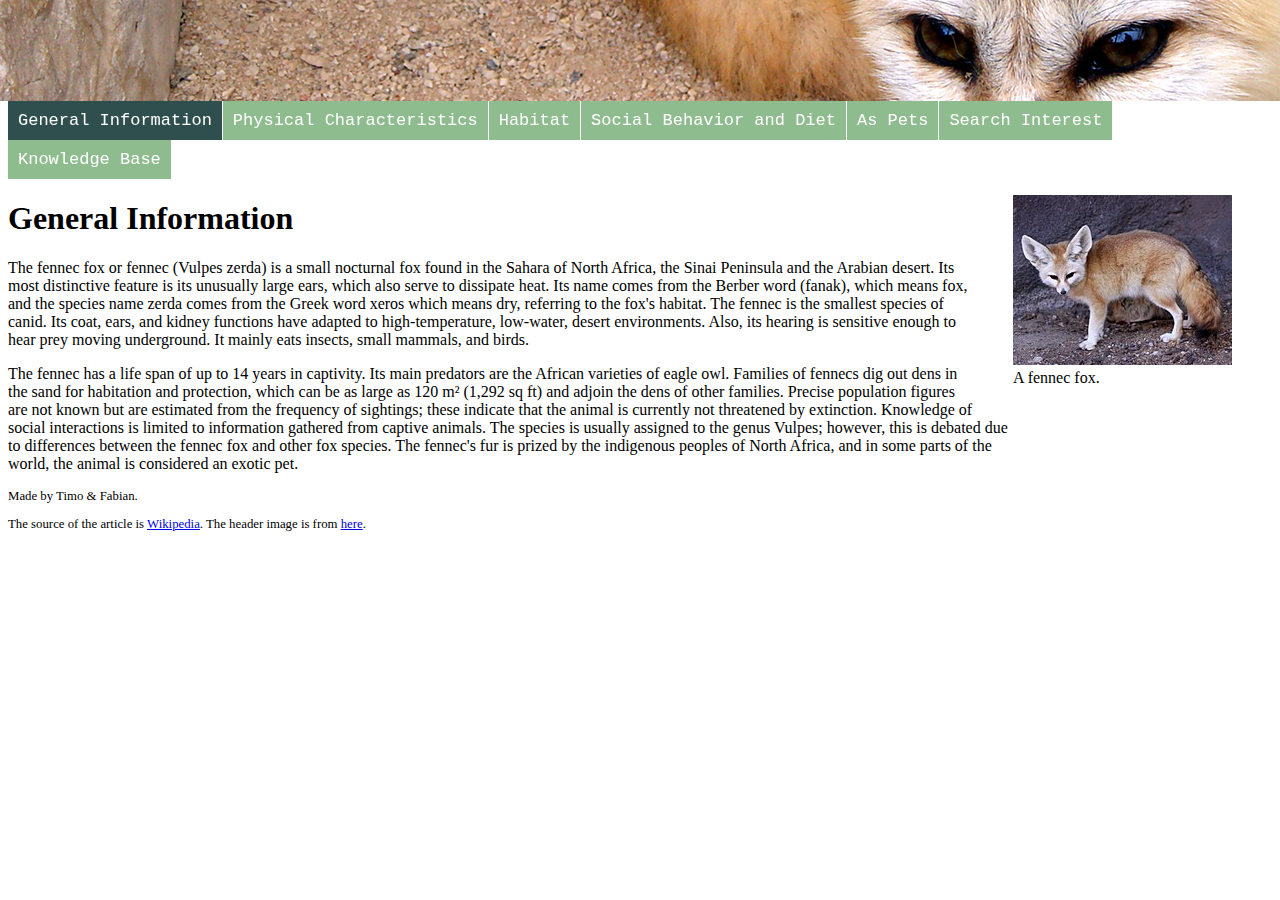
<file: index.html>
<!DOCTYPE html>
<html lang="en">
  <head>
    <meta charset="utf-8">
    <meta name="description" content="This site will tell you all you need to know about fennec foxes.">
    <meta name="keywords" content="fennec fox, general information">
    <script src="https://ajax.googleapis.com/ajax/libs/jquery/1.12.0/jquery.min.js"></script>
    <script src="script.js"></script>
    <link rel="stylesheet" href= "style.css">
    <title>Fennec Fox - General Information</title>
  </head>
  <body>
    <header>
      <img src="images/header.png" alt="fennec fox eyes">
    </header>
    <nav>
      <ul>
        <li><a href="index.html">General Information</a></li>
        <li><a href="characteristics.html">Physical Characteristics</a></li>
        <li><a href="habitat.html">Habitat</a></li>
        <li><a href="behavior.html">Social Behavior and Diet</a></li>
        <li><a href="pets.html">As Pets</a></li>
        <li><a href="interest.html">Search Interest</a></li>
        <li><a href = "knowledgebase.html">Knowledge Base</a></li>
      </ul>
    </nav>
    <aside>
      <figure>
        <img src="images/fennec-fox.jpg" alt="fennec fox">
        <figcaption>A fennec fox.</figcaption>
      </figure>
    </aside>
    <article>
      <h1>General Information</h1>
      
      <p>The fennec fox or fennec (Vulpes zerda) is a small nocturnal fox found in the Sahara of North Africa,
      the Sinai Peninsula and the Arabian desert. Its most distinctive feature is its unusually large ears, which also
      serve to dissipate heat. Its name comes from the Berber word (fanak), which means fox, and the species name zerda
      comes from the Greek word xeros which means dry, referring to the fox's habitat. The fennec is the smallest species
      of canid. Its coat, ears, and kidney functions have adapted to high-temperature, low-water, desert environments.
      Also, its hearing is sensitive enough to hear prey moving underground. It mainly eats insects, small mammals, and
      birds.</p>

      <p>The fennec has a life span of up to 14 years in captivity. Its main predators are the African varieties of eagle
      owl. Families of fennecs dig out dens in the sand for habitation and protection, which can be as large as 120 m²
      (1,292 sq ft) and adjoin the dens of other families. Precise population figures are not known but are estimated
      from the frequency of sightings; these indicate that the animal is currently not threatened by extinction. Knowledge
      of social interactions is limited to information gathered from captive animals. The species is usually assigned to
      the genus Vulpes; however, this is debated due to differences between the fennec fox and other fox species. The
      fennec's fur is prized by the indigenous peoples of North Africa, and in some parts of the world, the animal is
      considered an exotic pet.</p>
    </article>
    <footer>
      <p>Made by Timo & Fabian.</p>
      <p>The source of the article is <a href="https://en.wikipedia.org/wiki/Fennec_fox">Wikipedia</a>. The header image
      is from <a href="https://kids.nationalgeographic.com/animals/fennec-fox/#fennec-fox-sitting.jpg">here</a>.</p>
    </footer>
    <ul class="hidden customContextMenu">
      <li id="editRange">Selection options
        <ul>
          <li>Copy</li>
          <li>Cut</li>
          <li>Paste</li>
        </ul>
      </li>
      <li id="changeStyle">Change style
        <ul>
          <li>Bold</li>
          <li>Unbold</li>
          <li>Italic</li>
          <li>Unitalic</li>
        </ul>
      </li>
      <li id="changeColor">Change color
        <ul>
          <li>Black</li>
          <li>Gray</li>
          <li>Brown</li>
          <li>White</li>
        </ul>
      </li>
    </ul>
  </body>
</html>
</file>
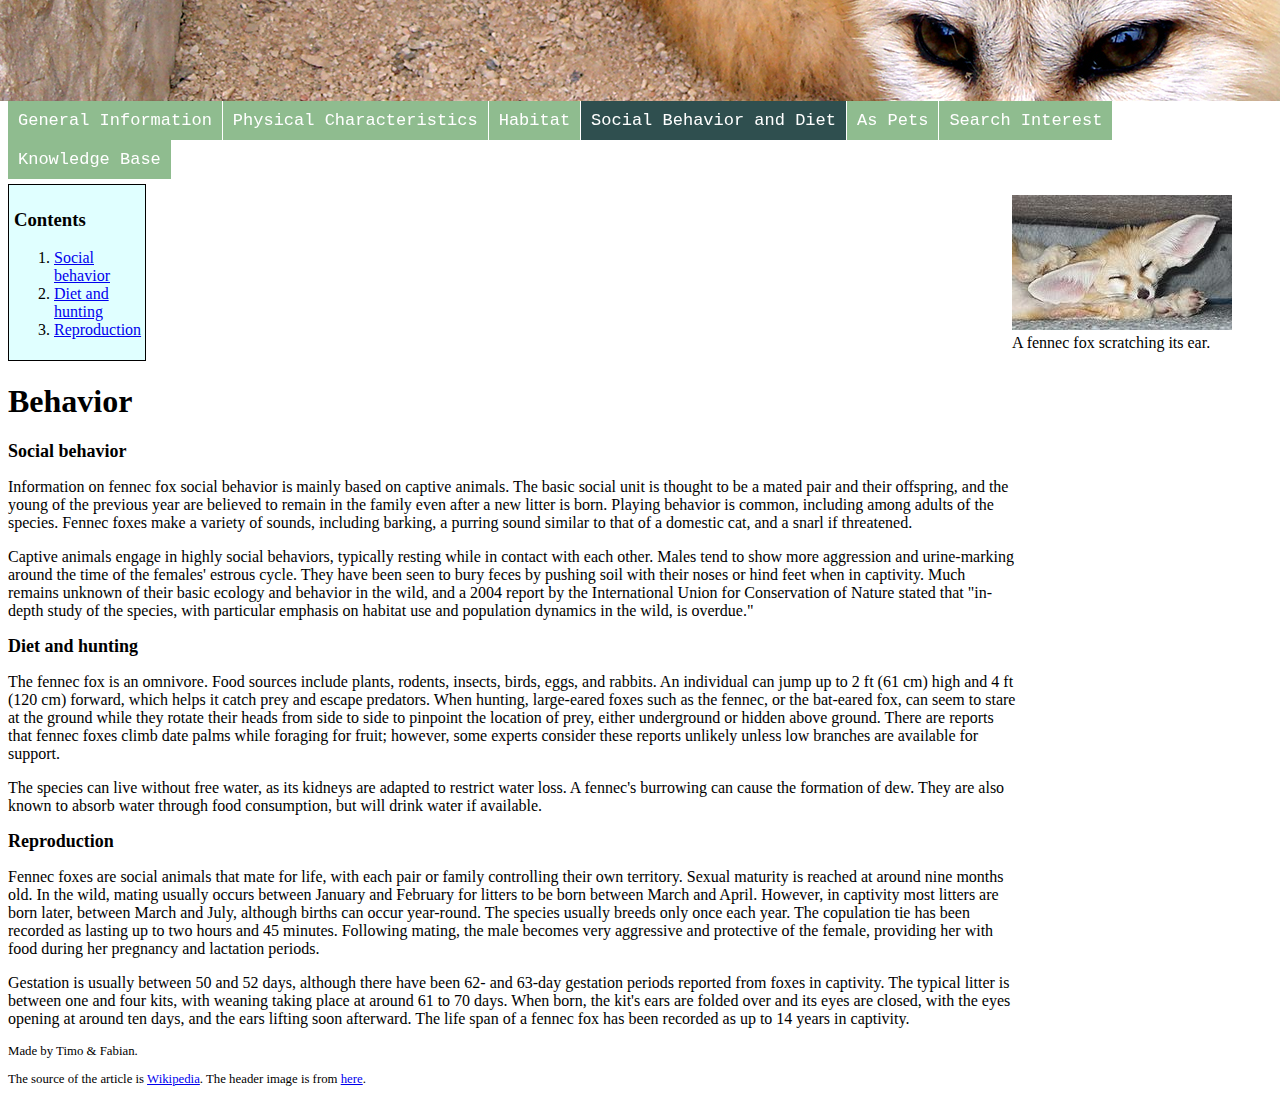
<file: behavior.html>
<!DOCTYPE html>
<html lang="en">
  <head>
    <meta charset="utf-8">
    <meta name="description" content="This page describes the social behavior of fennec foxes and their diet.">
    <meta name="keywords" content="fennec fox, social behavior, diet, reproduction, gestation">
    <script src="https://ajax.googleapis.com/ajax/libs/jquery/1.12.0/jquery.min.js"></script>
    <script src="script.js"></script>
    <link rel="stylesheet" href= "style.css">
    <title>Fennec Fox - Behavior</title>
  </head>
  <body>
    <header>
      <img src="images/header.png" alt="fennec fox eyes">
    </header>
    <nav>
      <ul>
        <li><a href="index.html">General Information</a></li>
        <li><a href="characteristics.html">Physical Characteristics</a></li>
        <li><a href="habitat.html">Habitat</a></li>
        <li><a href="behavior.html">Social Behavior and Diet</a></li>
        <li><a href="pets.html">As Pets</a></li>
        <li><a href="interest.html">Search Interest</a></li>
        <li><a href = "knowledgebase.html">Knowledge Base</a></li>
      </ul>
    </nav>
    <aside>
      <figure>
        <img src="images/ear-scratch.jpg" alt="ear scratching">
        <figcaption>A fennec fox scratching its ear.</figcaption>
      </figure>
    </aside>
    <article>
      <h1>Behavior</h1>
      
      <h2>Social behavior</h2>
      
      <p>Information on fennec fox social behavior is mainly based on captive animals. The basic social unit is thought to
      be a mated pair and their offspring, and the young of the previous year are believed to remain in the family even
      after a new litter is born. Playing behavior is common, including among adults of the species. Fennec foxes make a
      variety of sounds, including barking, a purring sound similar to that of a domestic cat, and a snarl if threatened.</p>
      
      
      <p>Captive animals engage in highly social behaviors, typically resting while in contact with each other. Males tend
      to show more aggression and urine-marking around the time of the females' estrous cycle. They have been seen to bury
      feces by pushing soil with their noses or hind feet when in captivity. Much remains unknown of their basic ecology
      and behavior in the wild, and a 2004 report by the International Union for Conservation of Nature stated that
      "in-depth study of the species, with particular emphasis on habitat use and population dynamics in the wild, is
      overdue."</p>
      
      <h2>Diet and hunting</h2>
      
      
      <p>The fennec fox is an omnivore. Food sources include plants, rodents, insects, birds, eggs, and rabbits. An
      individual can jump up to 2 ft (61 cm) high and 4 ft (120 cm) forward, which helps it catch prey and escape
      predators. When hunting, large-eared foxes such as the fennec, or the bat-eared fox, can seem to stare at the ground
      while they rotate their heads from side to side to pinpoint the location of prey, either underground or hidden above
      ground. There are reports that fennec foxes climb date palms while foraging for fruit; however, some experts consider
      these reports unlikely unless low branches are available for support.</p>
      
      <p>The species can live without free water, as its kidneys are adapted to restrict water loss. A fennec's burrowing
      can cause the formation of dew. They are also known to absorb water through food consumption, but will drink water
      if available.</p>
      
      <h2>Reproduction</h2>
      
      <p>Fennec foxes are social animals that mate for life, with each pair or family controlling their own territory.
      Sexual maturity is reached at around nine months old. In the wild, mating usually occurs between January and February
      for litters to be born between March and April. However, in captivity most litters are born later, between March and
      July, although births can occur year-round. The species usually breeds only once each year. The copulation tie has
      been recorded as lasting up to two hours and 45 minutes. Following mating, the male becomes very aggressive and
      protective of the female, providing her with food during her pregnancy and lactation periods.</p>

      <p>Gestation is usually between 50 and 52 days, although there have been 62- and 63-day gestation periods reported
      from foxes in captivity. The typical litter is between one and four kits, with weaning taking place at around 61 to
      70 days. When born, the kit's ears are folded over and its eyes are closed, with the eyes opening at around ten
      days, and the ears lifting soon afterward. The life span of a fennec fox has been recorded as up to 14 years in
      captivity.</p>
    </article>
    <footer>
      <p>Made by Timo & Fabian.</p>
      <p>The source of the article is <a href="https://en.wikipedia.org/wiki/Fennec_fox">Wikipedia</a>. The header image
      is from <a href="https://kids.nationalgeographic.com/animals/fennec-fox/#fennec-fox-sitting.jpg">here</a>.</p>
    </footer>
    <ul class="hidden customContextMenu">
      <li id="editRange">Selection options
        <ul>
          <li>Copy</li>
          <li>Cut</li>
          <li>Paste</li>
        </ul>
      </li>
      <li id="changeStyle">Change style
        <ul>
          <li>Bold</li>
          <li>Unbold</li>
          <li>Italic</li>
          <li>Unitalic</li>
        </ul>
      </li>
      <li id="changeColor">Change color
        <ul>
          <li>Black</li>
          <li>Gray</li>
          <li>Brown</li>
          <li>White</li>
        </ul>
      </li>
    </ul>
  </body>
</html>
</file>
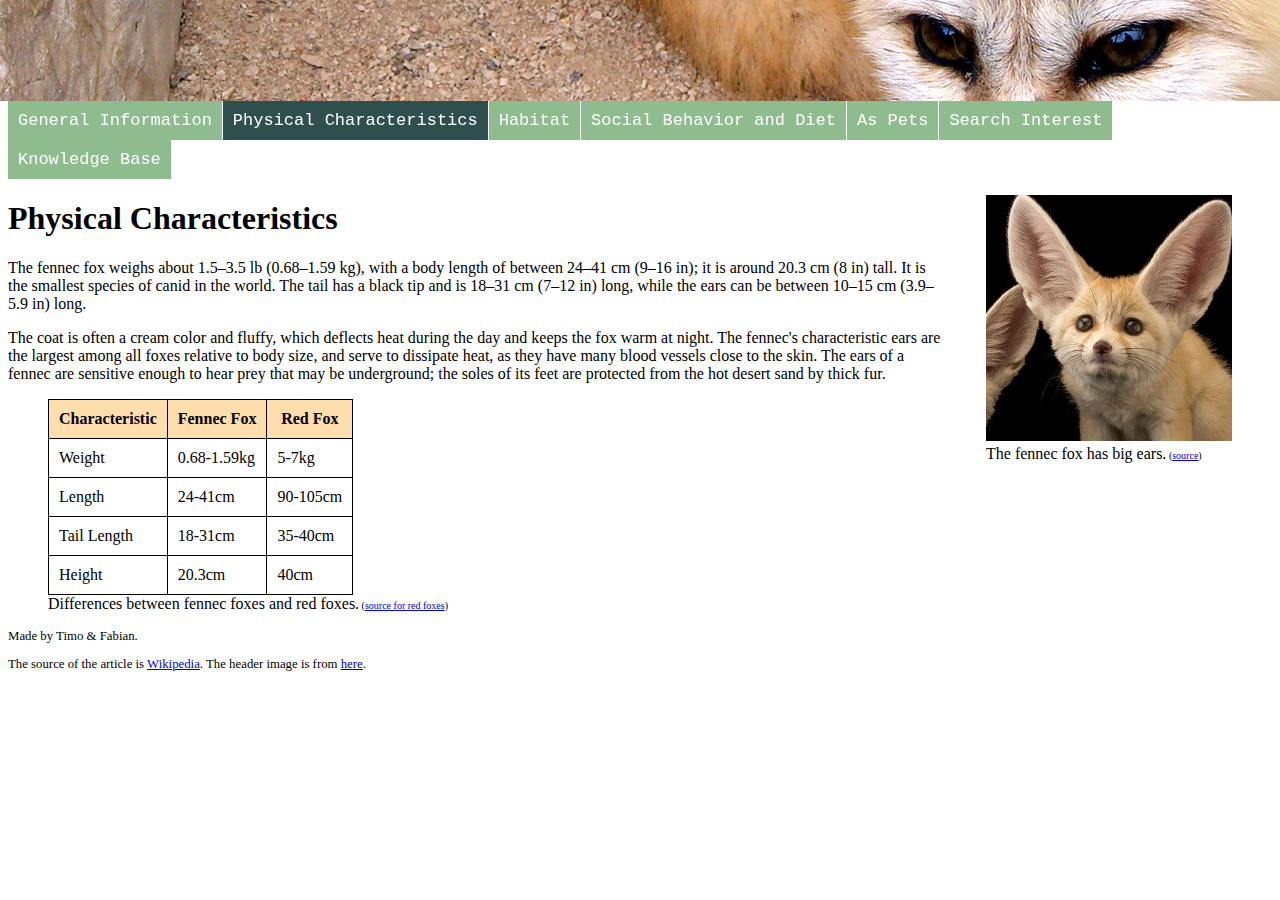
<file: characteristics.html>
<!DOCTYPE html>
<html lang="en">
  <head>
    <meta charset="utf-8">
    <meta name="description" content="This page describes the physical characteristics of the fennec fox and compares it
       to a red fox.">
    <meta name="keywords" content="fennec fox, physical characteristics, red fox, weight, length">
    <script src="https://ajax.googleapis.com/ajax/libs/jquery/1.12.0/jquery.min.js"></script>
    <script src="script.js"></script>
    <link rel="stylesheet" href= "style.css">
    <title>Fennec Fox - Physical Characteristics</title>
  </head>
  <body>
    <header>
      <img src="images/header.png" alt="fennec fox eyes">
    </header>
    <nav>
      <ul>
        <li><a href="index.html">General Information</a></li>
        <li><a href="characteristics.html">Physical Characteristics</a></li>
        <li><a href="habitat.html">Habitat</a></li>
        <li><a href="behavior.html">Social Behavior and Diet</a></li>
        <li><a href="pets.html">As Pets</a></li>
        <li><a href="interest.html">Search Interest</a></li>
        <li><a href = "knowledgebase.html">Knowledge Base</a></li>
      </ul>
    </nav>
    <aside>
      <figure>
        <img src="images/big-ears.jpg" alt="fox ears">
        <figcaption>The fennec fox has big ears.<span class="source">
          (<a href="https://www.nationalgeographic.com/animals/mammals/f/fennec-fox/">source</a>)</span>
        </figcaption>
      </figure>
    </aside>
    <article>
      <h1>Physical Characteristics</h1>
      
      <p>The fennec fox weighs about 1.5–3.5 lb (0.68–1.59 kg), with a body length of between 24–41 cm (9–16 in); it
      is around 20.3 cm (8 in) tall. It is the smallest species of canid in the world. The tail has a black tip and
      is 18–31 cm (7–12 in) long, while the ears can be between 10–15 cm (3.9–5.9 in) long.</p>

      <p>The coat is often a cream color and fluffy, which deflects heat during the day and keeps the fox warm at night.
      The fennec's characteristic ears are the largest among all foxes relative to body size, and serve to dissipate heat,
      as they have many blood vessels close to the skin. The ears of a fennec are sensitive enough to hear prey that may
      be underground; the soles of its feet are protected from the hot desert sand by thick fur.</p>
    </article>
    <figure>
      <table>
        <tr>
          <th>Characteristic</th>
          <th>Fennec Fox</th>
          <th>Red Fox</th>
        </tr>
        <tr>
          <td>Weight</td>
          <td>0.68-1.59kg</td>
          <td>5-7kg</td>
        </tr>
        <tr>
          <td>Length</td>
          <td>24-41cm</td>
          <td>90-105cm</td>
        </tr>
        <tr>
          <td>Tail Length</td>
          <td>18-31cm</td>
          <td>35-40cm</td>
        </tr>
        <tr>
          <td>Height</td>
          <td>20.3cm</td>
          <td>40cm</td>
        </tr>
      </table>
      <figcaption>Differences between fennec foxes and red foxes.<span class="source">
        (<a href="https://www.britannica.com/animal/red-fox-mammal">source for red foxes</a>)</span>
      </figcaption>
    </figure>
    <footer>
      <p>Made by Timo & Fabian.</p>
      <p>The source of the article is <a href="https://en.wikipedia.org/wiki/Fennec_fox">Wikipedia</a>. The header image
      is from <a href="https://kids.nationalgeographic.com/animals/fennec-fox/#fennec-fox-sitting.jpg">here</a>.</p>
    </footer>
    <ul class="hidden customContextMenu">
      <li id="editRange">Selection options
        <ul>
          <li>Copy</li>
          <li>Cut</li>
          <li>Paste</li>
        </ul>
      </li>
      <li id="changeStyle">Change style
        <ul>
          <li>Bold</li>
          <li>Unbold</li>
          <li>Italic</li>
          <li>Unitalic</li>
        </ul>
      </li>
      <li id="changeColor">Change color
        <ul>
          <li>Black</li>
          <li>Gray</li>
          <li>Brown</li>
          <li>White</li>
        </ul>
      </li>
    </ul>
  </body>
</html>
</file>
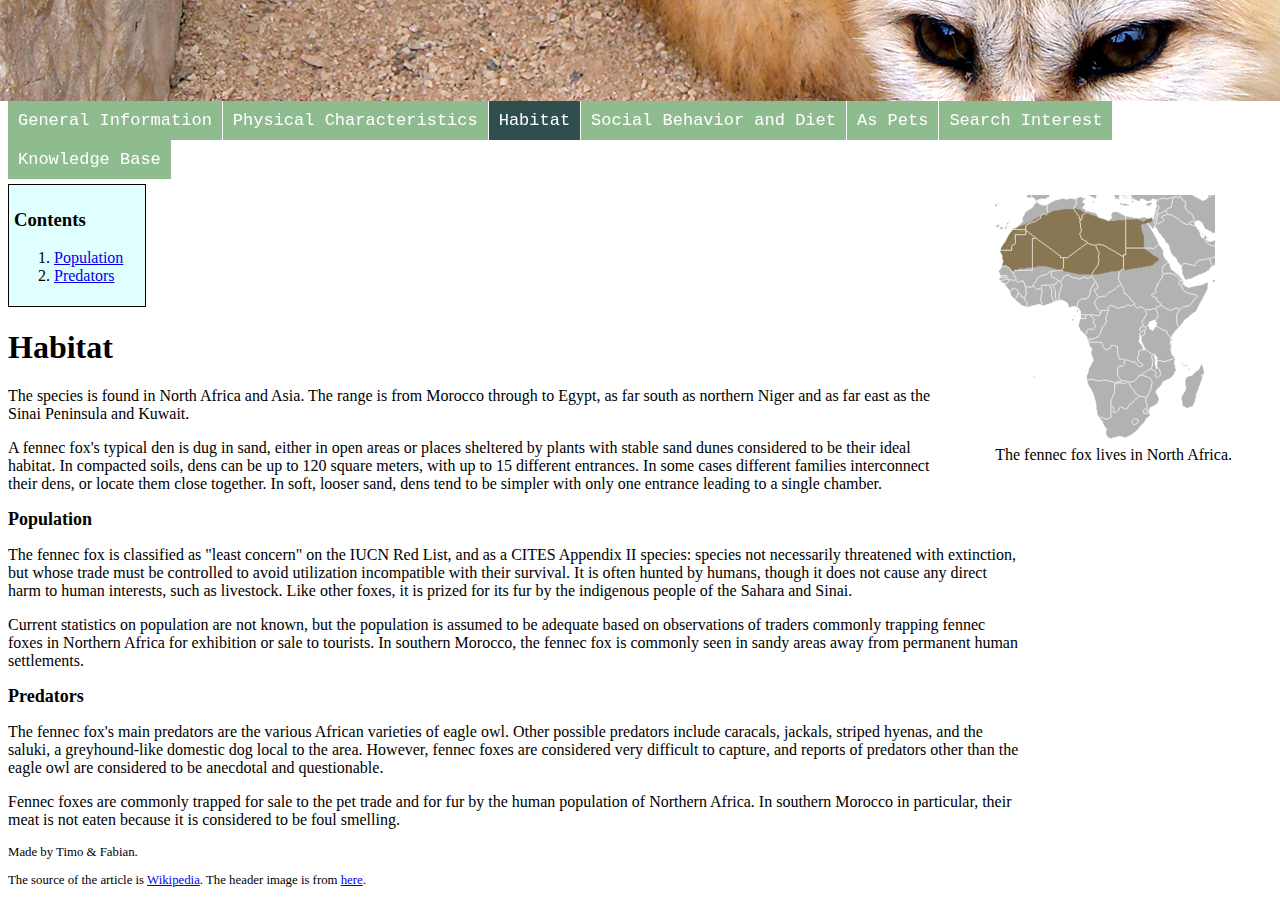
<file: habitat.html>
<!DOCTYPE html>
<html lang="en">
  <head>
    <meta charset="utf-8">
    <meta name="description" content="This page describes the habitat of a fennec fox, and talks about the population
      and the predators of fennec foxes.">
    <meta name="keywords" content= "fennec fox, habitat, population, predators">
    <script src="https://ajax.googleapis.com/ajax/libs/jquery/3.3.1/jquery.min.js"></script>
    <script src="script.js"></script>
    <link rel="stylesheet" href= "style.css">
    <title>Fennec Fox - Habitat</title>
  </head>
  <body>
    <header>
      <img src="images/header.png" alt="fennec fox eyes">
    </header>
    <nav>
      <ul>
        <li><a href="index.html">General Information</a></li>
        <li><a href="characteristics.html">Physical Characteristics</a></li>
        <li><a href="habitat.html">Habitat</a></li>
        <li><a href="behavior.html">Social Behavior and Diet</a></li>
        <li><a href="pets.html">As Pets</a></li>
        <li><a href="interest.html">Search Interest</a></li>
        <li><a href = "knowledgebase.html">Knowledge Base</a></li>
      </ul>
    </nav>
    <aside>
      <figure>
        <img src="images/location.png" alt="map of where the fennec lives">
        <figcaption>The fennec fox lives in North Africa.</figcaption>
      </figure>
    </aside>
    <article>
      <h1>Habitat</h1>
      
      <p>The species is found in North Africa and Asia. The range is from Morocco through to Egypt, as far south as
      northern Niger and as far east as the Sinai Peninsula and Kuwait.</p>
      
      <p>A fennec fox's typical den is dug in sand, either in open areas or places sheltered by plants with stable sand
      dunes considered to be their ideal habitat. In compacted soils, dens can be up to 120 square meters, with up to 15
      different entrances. In some cases different families interconnect their dens, or locate them close together. In
      soft, looser sand, dens tend to be simpler with only one entrance leading to a single chamber.</p>
      
      <h2>Population</h2>

      <p>The fennec fox is classified as "least concern" on the IUCN Red List, and as a CITES Appendix II species: species
      not necessarily threatened with extinction, but whose trade must be controlled to avoid utilization incompatible
      with their survival. It is often hunted by humans, though it does not cause any direct harm to human interests,
      such as livestock. Like other foxes, it is prized for its fur by the indigenous people of the Sahara and Sinai.</p>
      
      <p>Current statistics on population are not known, but the population is assumed to be adequate based on observations
      of traders commonly trapping fennec foxes in Northern Africa for exhibition or sale to tourists. In southern Morocco,
      the fennec fox is commonly seen in sandy areas away from permanent human settlements.</p>
      
      <h2>Predators</h2>
      
      <p>The fennec fox's main predators are the various African varieties of eagle owl. Other possible predators include
      caracals, jackals, striped hyenas, and the saluki, a greyhound-like domestic dog local to the area. However, fennec
      foxes are considered very difficult to capture, and reports of predators other than the eagle owl are considered to
      be anecdotal and questionable.</p>

      <p>Fennec foxes are commonly trapped for sale to the pet trade and for fur by the human population of Northern
      Africa. In southern Morocco in particular, their meat is not eaten because it is considered to be foul smelling.</p>
    </article>
    <footer>
      <p>Made by Timo & Fabian.</p>
      <p>The source of the article is <a href="https://en.wikipedia.org/wiki/Fennec_fox">Wikipedia</a>. The header image
      is from <a href="https://kids.nationalgeographic.com/animals/fennec-fox/#fennec-fox-sitting.jpg">here</a>.</p>
    </footer>
    <ul class="hidden customContextMenu">
      <li id="editRange">Selection options
        <ul>
          <li>Copy</li>
          <li>Cut</li>
          <li>Paste</li>
        </ul>
      </li>
      <li id="changeStyle">Change style
        <ul>
          <li>Bold</li>
          <li>Unbold</li>
          <li>Italic</li>
          <li>Unitalic</li>
        </ul>
      </li>
      <li id="changeColor">Change color
        <ul>
          <li>Black</li>
          <li>Gray</li>
          <li>Brown</li>
          <li>White</li>
        </ul>
      </li>
    </ul>
  </body>
</html>
</file>
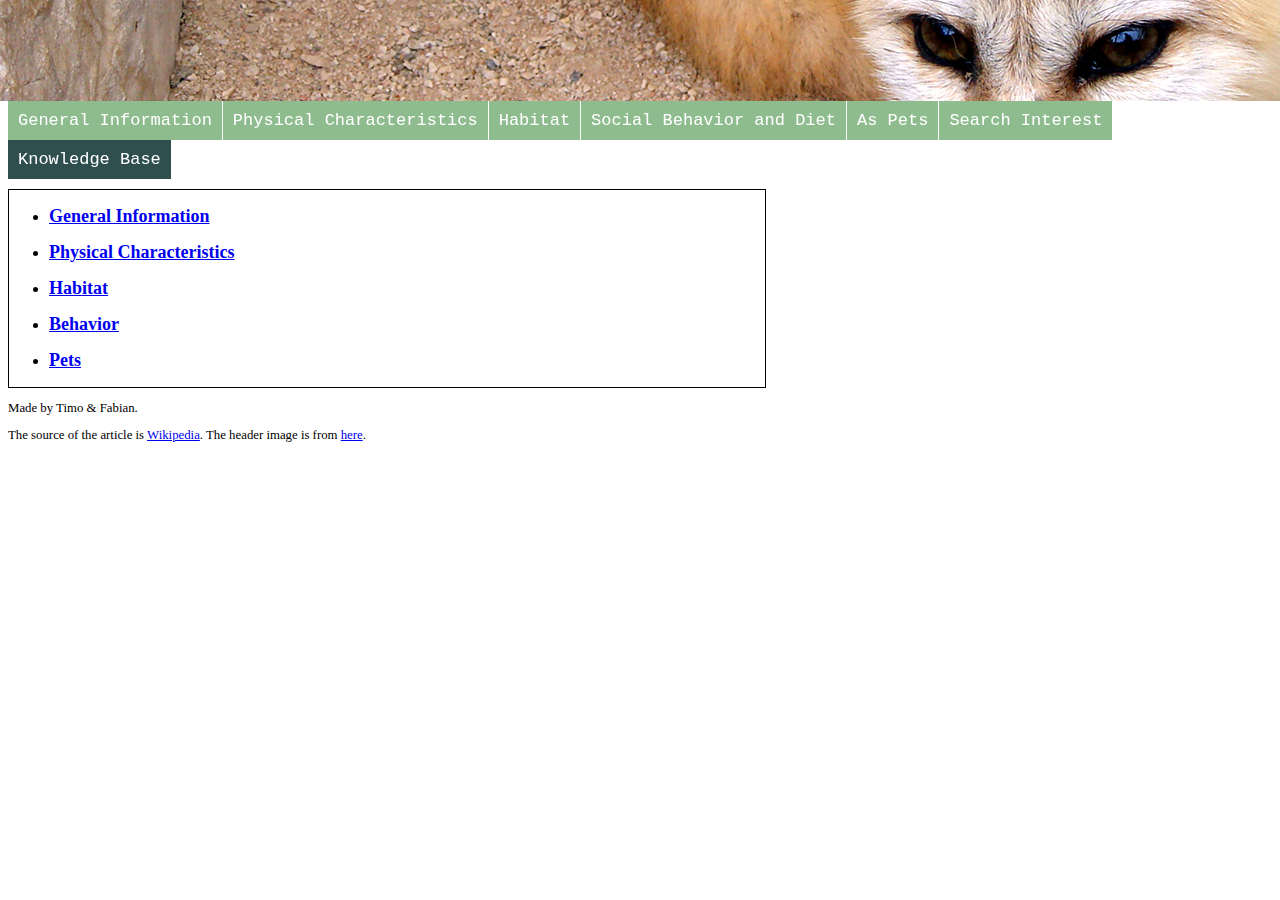
<file: knowledgebase.html>
<!DOCTYPE html>
<html lang="en">
  <head>
    <meta charset="utf-8">
    <script src="https://ajax.googleapis.com/ajax/libs/jquery/3.3.1/jquery.min.js"></script> 
    <script src = "knowledgebase.js"></script>
    <script src="script.js"></script>
    <link rel="stylesheet" href= "style.css">
    <title>Fennec Fox - Knowledge Base</title>
  </head>
  <body>
    <header>
        <img src="images/header.png" alt="fennec fox eyes">
    </header>
    <nav>
      <ul>
        <li><a href="index.html">General Information</a></li>
        <li><a href="characteristics.html">Physical Characteristics</a></li>
        <li><a href="habitat.html">Habitat</a></li>
        <li><a href="behavior.html">Social Behavior and Diet</a></li>
        <li><a href="pets.html">As Pets</a></li>
        <li><a href="interest.html">Search Interest</a></li>
        <li><a href = "knowledgebase.html">Knowledge Base</a></li>
      </ul>
    </nav>
    <article class="knowledgebase"></article>
    <footer>
      <p>Made by Timo & Fabian.</p>
      <p>The source of the article is <a href="https://en.wikipedia.org/wiki/Fennec_fox">Wikipedia</a>. The header image
      is from <a href="https://kids.nationalgeographic.com/animals/fennec-fox/#fennec-fox-sitting.jpg">here</a>.</p>
    </footer>
    <ul class="hidden customContextMenu">
      <li id="editRange">Selection options
        <ul>
          <li>Copy</li>
          <li>Cut</li>
          <li>Paste</li>
        </ul>
      </li>
      <li id="changeStyle">Change style
        <ul>
          <li>Bold</li>
          <li>Unbold</li>
          <li>Italic</li>
          <li>Unitalic</li>
        </ul>
      </li>
      <li id="changeColor">Change color
        <ul>
          <li>Black</li>
          <li>Gray</li>
          <li>Brown</li>
          <li>White</li>
        </ul>
      </li>
    </ul>
  </body>
</html>
</file>
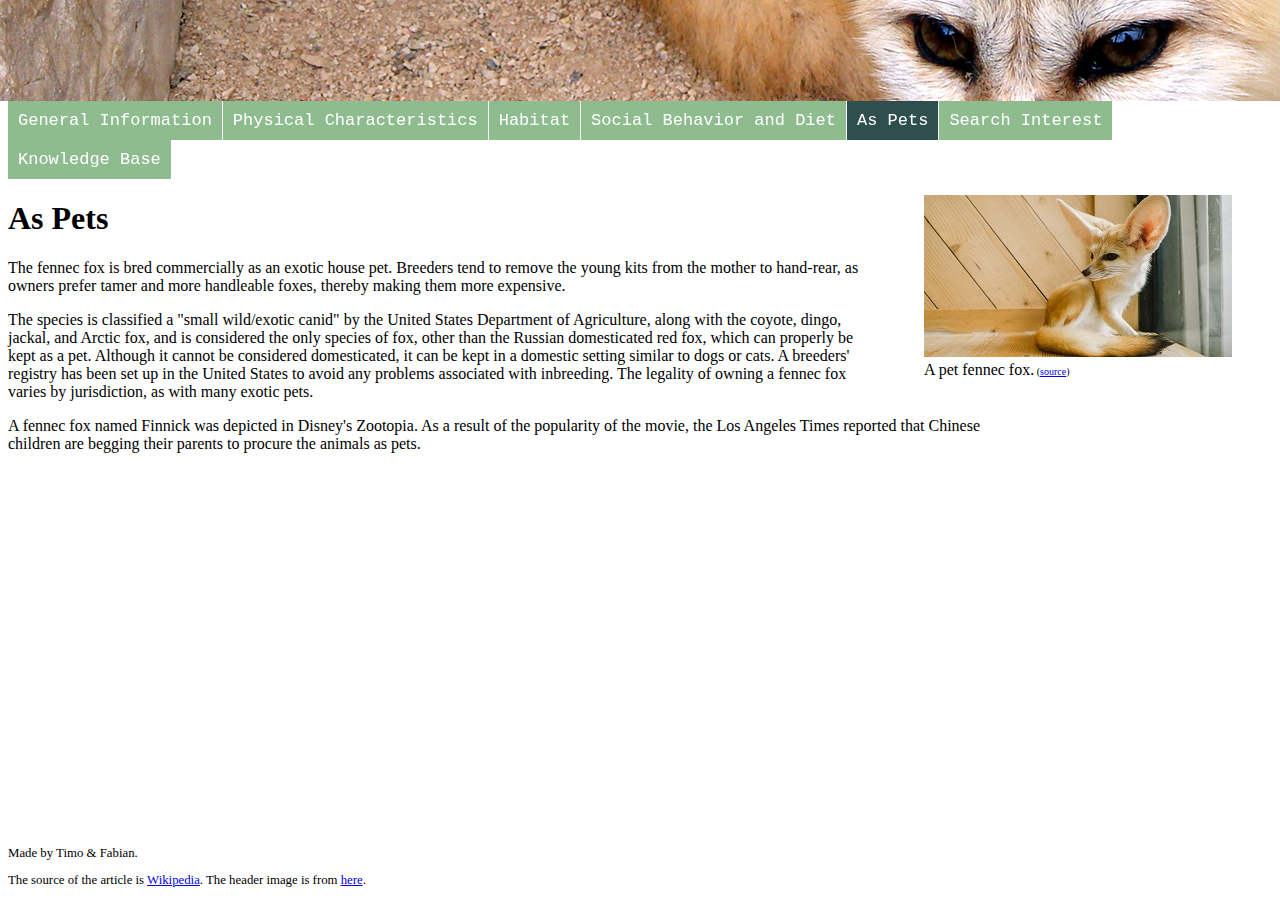
<file: pets.html>
<!DOCTYPE html>
<html lang="en">
  <head>
    <meta charset="utf-8">
    <meta name="description" content="This page describes how fennec foxes are kept as pets, including a video explaining
      what you should take into account when keeping a fennec fox.">
    <meta name="keywords" content="fennec fox, exotic pets">
    <script src="https://ajax.googleapis.com/ajax/libs/jquery/1.12.0/jquery.min.js"></script>
    <script src="script.js"></script>
    <link rel="stylesheet" href= "style.css">
    <title>Fennec Fox - As Pets</title>
  </head>
  <body>
    <header>
      <img src="images/header.png" alt="fennec fox eyes">
    </header>
    <nav>
      <ul>
        <li><a href="index.html">General Information</a></li>
        <li><a href="characteristics.html">Physical Characteristics</a></li>
        <li><a href="habitat.html">Habitat</a></li>
        <li><a href="behavior.html">Social Behavior and Diet</a></li>
        <li><a href="pets.html">As Pets</a></li>
        <li><a href="interest.html">Search Interest</a></li>
        <li><a href = "knowledgebase.html">Knowledge Base</a></li>
      </ul>
    </nav>
    <aside>
      <figure>
        <img src="images/fennec-pet.jpg" alt="fennec pet">
        <figcaption>A pet fennec fox.<span class="source">
          (<a href="http://www.wideopenpets.com/fennec-fox-pets-that-can-stay-in-our-laps-forever/">source</a>)</span>
        </figcaption>
      </figure>
    </aside>
    <article>
      <h1>As Pets</h1>
      <p>The fennec fox is bred commercially as an exotic house pet. Breeders tend to remove the young kits from the
      mother to hand-rear, as owners prefer tamer and more handleable foxes, thereby making them more expensive.</p>
      
      <p>The species is classified a "small wild/exotic canid" by the United States Department of Agriculture, along
      with the coyote, dingo, jackal, and Arctic fox, and is considered the only species of fox, other than the
      Russian domesticated red fox, which can properly be kept as a pet. Although it cannot be considered domesticated,
      it can be kept in a domestic setting similar to dogs or cats. A breeders' registry has been set up in the
      United States to avoid any problems associated with inbreeding. The legality of owning a fennec fox varies by
      jurisdiction, as with many exotic pets.</p>
      
      <p>A fennec fox named Finnick was depicted in Disney's Zootopia. As a result of the popularity of the movie, the
      Los Angeles Times reported that Chinese children are begging their parents to procure the animals as pets.</p>
    </article>
    <iframe width="640" height="360" src="https://www.youtube.com/embed/5uXQfroGuKQ" allowfullscreen></iframe>
    <footer>
      <p>Made by Timo & Fabian.</p>
      <p>The source of the article is <a href="https://en.wikipedia.org/wiki/Fennec_fox">Wikipedia</a>. The header image
      is from <a href="https://kids.nationalgeographic.com/animals/fennec-fox/#fennec-fox-sitting.jpg">here</a>.</p>
    </footer>
    <ul class="hidden customContextMenu">
      <li id="editRange">Selection options
        <ul>
          <li>Copy</li>
          <li>Cut</li>
          <li>Paste</li>
        </ul>
      </li>
      <li id="changeStyle">Change style
        <ul>
          <li>Bold</li>
          <li>Unbold</li>
          <li>Italic</li>
          <li>Unitalic</li>
        </ul>
      </li>
      <li id="changeColor">Change color
        <ul>
          <li>Black</li>
          <li>Gray</li>
          <li>Brown</li>
          <li>White</li>
        </ul>
      </li>
    </ul>
  </body>
</html>
</file>
<file: style.css>
header {
    position: relative;
    top: -8px;
    left: -8px;
    margin-bottom: -12px;
}

body {
    overflow-x:hidden;
}

nav {
    position: sticky;
    top:0 ;
    overflow: auto;
}

nav ul {
    list-style-type: none;
    margin: 0;
    padding: 0;
}

nav li {
    float: left;
    border-right: 1px solid white;
}

nav li:last-child {
    border-right: none;
}

nav li a {
    display: block;
    padding: 10px;
    color: white;
    background-color: #8FBC8F;
    font-size: 17px;
    font-family: "Lucida Console", Monaco, monospace;
    text-decoration: none;
}

nav li a:hover {
    background-color: #808080;
    text-decoration: underline;
}

nav li a.active {
    background-color: #2F4F4F;
    text-decoration: none;
    cursor: default;
}

article { 
    margin-right:20%;
    word-wrap:break-word;
}

h2 {
    font-size: 18px;
}
table {
    border-collapse: collapse;
}

td,th {
   border: 1px solid black;
   padding: 10px;

}

th {
    background-color: #FFDEAD;
    color: black;
}

tr:hover {
    background-color: #F5F5F5;
}

footer {
    font-size: 0.8em;
}

aside {
    float: right;
}

#toc {
    border: 1px solid black;
    padding: 5px;
    width: 10%;
    margin-top: 5px;
    background-color: lightcyan;
}

.source {
    font-size: 10px;
}

.hidden {
    display: none;
}

.customContextMenu {
    position: absolute;
    box-shadow: 3px 8px 16px 0px rgba(0,0,0,0.1);
    padding: 0;
    margin: 0;
}

.customContextMenu li {
    display: block;
    padding: 5px;
    background-color: #F8F8FF;
    width: 150px;
    border: 1px solid black;
    color: black;
    position: relative;
}

.customContextMenu li:hover {
    background-color: #4169E1;
    color: white;
}

.customContextMenu li > ul {
    display: none;
    position: absolute;
    left: 160px;
    top: -1px;
    padding: 0;
    border: none;
}

.customContextMenu li:hover > ul {
    display: block;
}

.knowledgebase {
	margin-top:10px;
    border: 1px solid black;
    margin-right: 40%;
}

iframe {
    border: 0;
}
</file>
